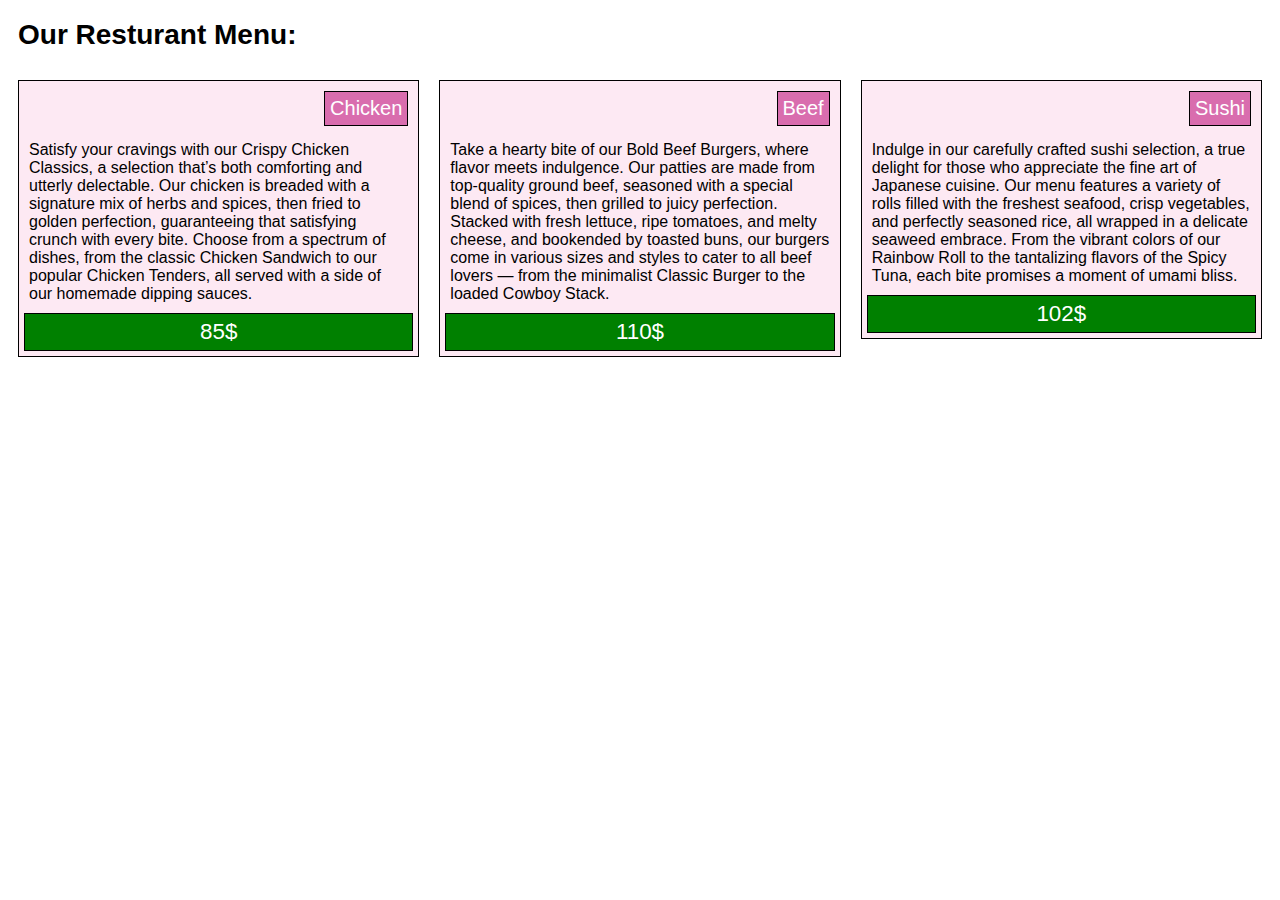
<file: index.html>
<!DOCTYPE html>
<html lang="en">
<head>
    <meta charset="UTF-8">
    <meta name="viewport" content="width=device-width, initial-scale=1.0">
    <title>Resturant Responsive Menu</title>
    <link rel="stylesheet" href="css/style.css">
</head>
<body>
    <header>
        <h1>Our Resturant Menu:</h1>
    </header>
    <section id="chicken">
        <div class="section-title">Chicken</div>
        <p>
		Satisfy your cravings with our Crispy Chicken Classics, a selection that’s both comforting and utterly delectable. Our chicken is breaded with a signature mix of herbs and spices, then fried to golden perfection, guaranteeing that satisfying crunch with every bite. Choose from a spectrum of dishes, from the classic Chicken Sandwich to our popular Chicken Tenders, all served with a side of our homemade dipping sauces.
		</p>
		<div class="section-price">85$</div>
    </section>
    <section id="beef">
        <div class="section-title">Beef</div>
        <p>
		Take a hearty bite of our Bold Beef Burgers, where flavor meets indulgence. Our patties are made from top-quality ground beef, seasoned with a special blend of spices, then grilled to juicy perfection. Stacked with fresh lettuce, ripe tomatoes, and melty cheese, and bookended by toasted buns, our burgers come in various sizes and styles to cater to all beef lovers — from the minimalist Classic Burger to the loaded Cowboy Stack.
		</p>
		<div class="section-price">110$</div>
    </section>
    <section id="sushi">
        <div class="section-title">Sushi</div>
        <p>
		Indulge in our carefully crafted sushi selection, a true delight for those who appreciate the fine art of Japanese cuisine. Our menu features a variety of rolls filled with the freshest seafood, crisp vegetables, and perfectly seasoned rice, all wrapped in a delicate seaweed embrace. From the vibrant colors of our Rainbow Roll to the tantalizing flavors of the Spicy Tuna, each bite promises a moment of umami bliss.
		</p>
		<div class="section-price">102$</div>
    </section>
</body>
</html>
</file>
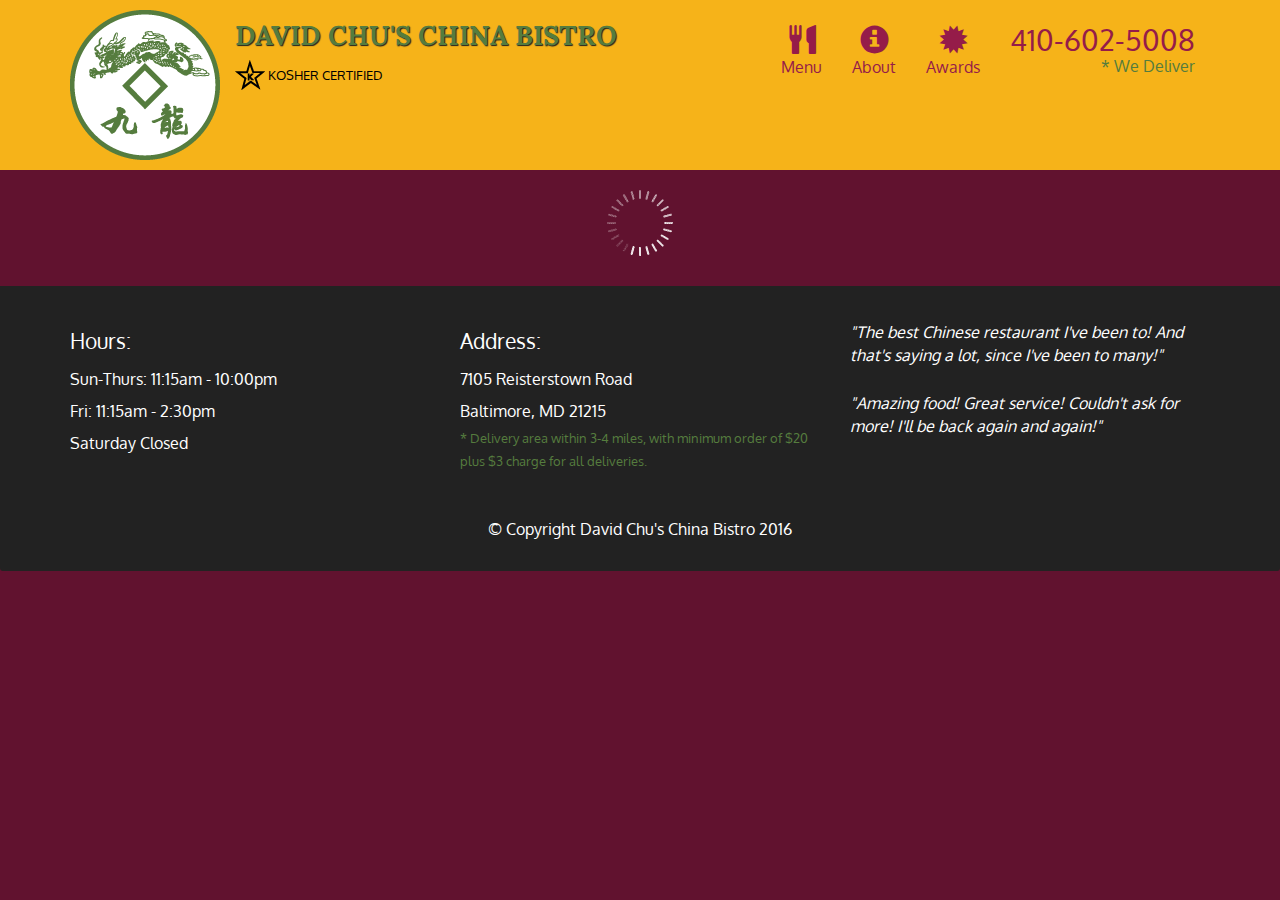
<file: assignment5-solution-starter/index.html>
<!doctype html>
<html lang="en">
  <head>
    <meta charset="utf-8">
    <meta http-equiv="X-UA-Compatible" content="IE=edge">
    <meta name="viewport" content="width=device-width, initial-scale=1">
    <title>David Chu's China Bistro</title>
    <link rel="stylesheet" href="css/bootstrap.min.css">
    <link rel="stylesheet" href="css/styles.css">
    <link href='https://fonts.googleapis.com/css?family=Oxygen:400,300,700' rel='stylesheet' type='text/css'>
    <link href='https://fonts.googleapis.com/css?family=Lora' rel='stylesheet' type='text/css'>
  </head>
<body>
  <header>
    <nav id="header-nav" class="navbar navbar-default">
      <div class="container">
        <div class="navbar-header">
          <a href="index.html" class="pull-left visible-md visible-lg">
            <div id="logo-img" alt="Logo image"></div>
          </a>

          <div class="navbar-brand">
            <a href="index.html"><h1>David Chu's China Bistro</h1></a>
            <p>
              <img src="images/star-k-logo.png" alt="Kosher certification">
              <span>Kosher Certified</span>
            </p>
          </div>

          <button id="navbarToggle" type="button" class="navbar-toggle collapsed" data-toggle="collapse" data-target="#collapsable-nav" aria-expanded="false">
            <span class="sr-only">Toggle navigation</span>
            <span class="icon-bar"></span>
            <span class="icon-bar"></span>
            <span class="icon-bar"></span>
          </button>
        </div>
        
        <div id="collapsable-nav" class="collapse navbar-collapse">
           <ul id="nav-list" class="nav navbar-nav navbar-right">
            <li id="navHomeButton" class="visible-xs active">
              <a href="index.html">
                <span class="glyphicon glyphicon-home"></span> Home</a>
            </li>
            <li id="navMenuButton">
              <a href="#" onclick="$dc.loadMenuCategories();">
                <span class="glyphicon glyphicon-cutlery"></span><br class="hidden-xs"> Menu</a>
            </li>
            <li>
              <a href="#">
                <span class="glyphicon glyphicon-info-sign"></span><br class="hidden-xs"> About</a>
            </li>
            <li>
              <a href="#">
                <span class="glyphicon glyphicon-certificate"></span><br class="hidden-xs"> Awards</a>
            </li>
            <li id="phone" class="hidden-xs">
              <a href="tel:410-602-5008">
                <span>410-602-5008</span></a><div>* We Deliver</div>
            </li>
          </ul><!-- #nav-list -->
        </div><!-- .collapse .navbar-collapse -->
      </div><!-- .container -->
    </nav><!-- #header-nav -->
  </header>

  <div id="call-btn" class="visible-xs">
    <a class="btn" href="tel:410-602-5008">
    <span class="glyphicon glyphicon-earphone"></span>
    410-602-5008
    </a>
  </div>
  <div id="xs-deliver" class="text-center visible-xs">* We Deliver</div>

  <div id="main-content" class="container"></div>

  <footer class="panel-footer">
    <div class="container">
      <div class="row">
        <section id="hours" class="col-sm-4">
          <span>Hours:</span><br>
          Sun-Thurs: 11:15am - 10:00pm<br>
          Fri: 11:15am - 2:30pm<br>
          Saturday Closed
          <hr class="visible-xs">
        </section>
        <section id="address" class="col-sm-4">
          <span>Address:</span><br>
          7105 Reisterstown Road<br>
          Baltimore, MD 21215
          <p>* Delivery area within 3-4 miles, with minimum order of $20 plus $3 charge for all deliveries.</p>
          <hr class="visible-xs">
        </section>
        <section id="testimonials" class="col-sm-4">
          <p>"The best Chinese restaurant I've been to! And that's saying a lot, since I've been to many!"</p>
          <p>"Amazing food! Great service! Couldn't ask for more! I'll be back again and again!"</p>
        </section>
      </div>
      <div class="text-center">&copy; Copyright David Chu's China Bistro 2016</div>
    </div>
  </footer>

  <!-- jQuery (Bootstrap JS plugins depend on it) -->
  <script src="js/jquery-2.1.4.min.js"></script>
  <script src="js/bootstrap.min.js"></script>
  <script src="js/ajax-utils.js"></script>
  <script src="js/script.js"></script>
</body>
</html>
</file>
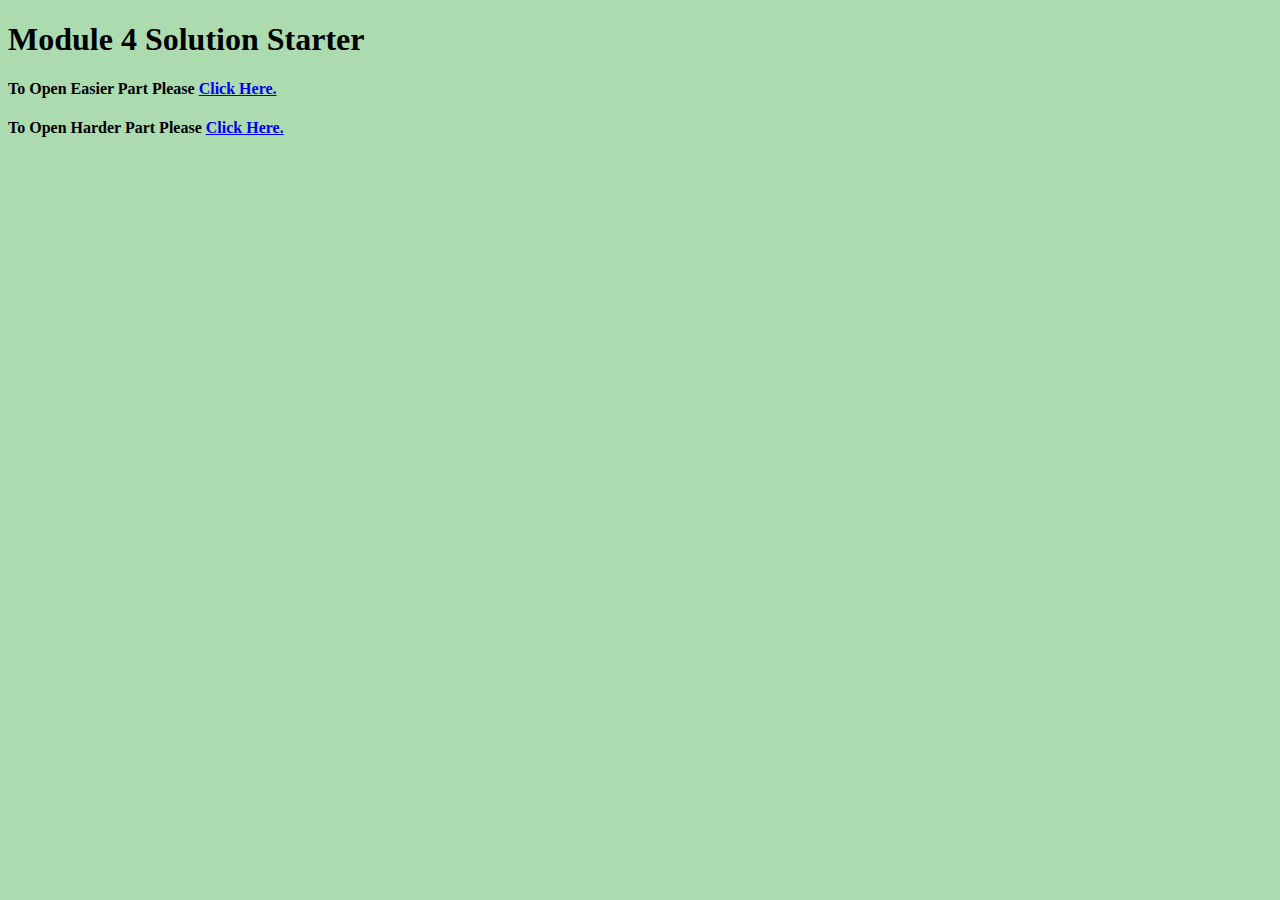
<file: module4-solution/index.html>
<!DOCTYPE html>
<html>
<head>
  <meta charset="utf-8">
  <title>Module 4 Solution Starter</title>
</head>
<body style="background-color: #addbb0;">
  <h1>Module 4 Solution Starter</h1>
  <h4>To Open Easier Part Please <a href="easier">Click Here.</a></h4>
  <h4>To Open Harder Part Please <a href="harder">Click Here.</a></h4>
</body>
</html>
</file>
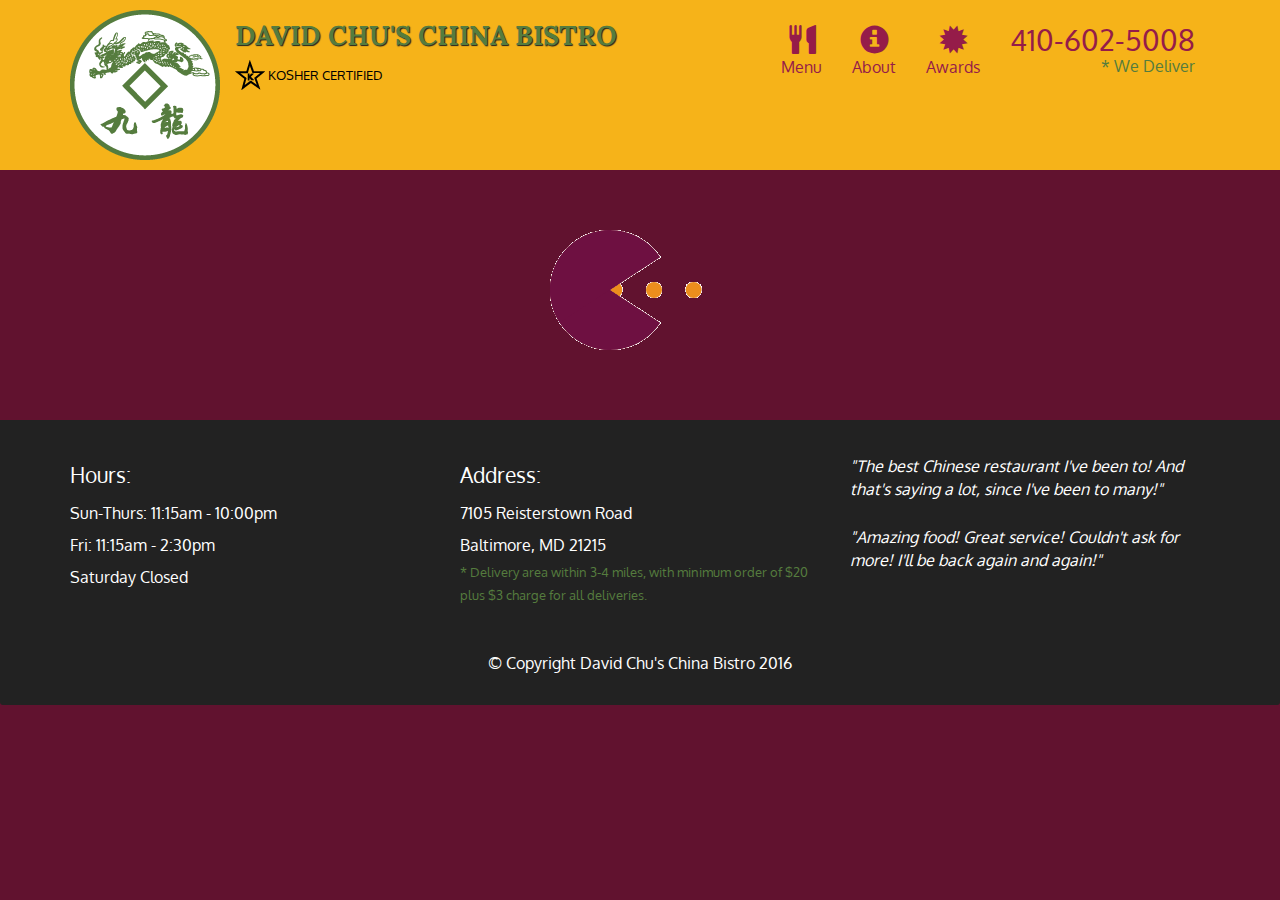
<file: module5-solution1/index.html>
<!doctype html>
<html lang="en">
<head>
  <meta charset="utf-8">
  <meta http-equiv="X-UA-Compatible" content="IE=edge">
  <meta name="viewport" content="width=device-width, initial-scale=1">
  <title>David Chu's China Bistro</title>
  <link rel="stylesheet" href="css/bootstrap.min.css">
  <link rel="stylesheet" href="css/styles.css">
  <link href='https://fonts.googleapis.com/css?family=Oxygen:400,300,700' rel='stylesheet' type='text/css'>
  <link href='https://fonts.googleapis.com/css?family=Lora' rel='stylesheet' type='text/css'>
</head>
<body>
<header>
  <nav id="header-nav" class="navbar navbar-default">
    <div class="container">
      <div class="navbar-header">
        <a href="index.html" class="pull-left visible-md visible-lg">
          <div id="logo-img" alt="Logo image"></div>
        </a>

        <div class="navbar-brand">
          <a href="index.html"><h1>David Chu's China Bistro</h1></a>
          <p>
            <img src="images/star-k-logo.png" alt="Kosher certification">
            <span>Kosher Certified</span>
          </p>
        </div>

        <button id="navbarToggle" type="button" class="navbar-toggle collapsed" data-toggle="collapse" data-target="#collapsable-nav" aria-expanded="false">
          <span class="sr-only">Toggle navigation</span>
          <span class="icon-bar"></span>
          <span class="icon-bar"></span>
          <span class="icon-bar"></span>
        </button>
      </div>
      
      <div id="collapsable-nav" class="collapse navbar-collapse">
         <ul id="nav-list" class="nav navbar-nav navbar-right">
          <li id="navHomeButton" class="visible-xs active">
            <a href="index.html">
              <span class="glyphicon glyphicon-home"></span> Home</a>
          </li>
          <li id="navMenuButton">
            <a href="#" onclick="$dc.loadMenuItems('{{randomCategoryShortName}}');"> 
              <span class="glyphicon glyphicon-cutlery"></span><br class="hidden-xs"> Menu</a>
          </li>
          <li>
            <a href="#">
              <span class="glyphicon glyphicon-info-sign"></span><br class="hidden-xs"> About</a>
          </li>
          <li>
            <a href="#">
              <span class="glyphicon glyphicon-certificate"></span><br class="hidden-xs"> Awards</a>
          </li>
          <li id="phone" class="hidden-xs">
            <a href="tel:410-602-5008">
              <span>410-602-5008</span></a><div>* We Deliver</div>
          </li>
        </ul><!-- #nav-list -->
      </div><!-- .collapse .navbar-collapse -->
    </div><!-- .container -->
  </nav><!-- #header-nav -->
</header>

<div id="call-btn" class="visible-xs">
  <a class="btn" href="tel:410-602-5008">
  <span class="glyphicon glyphicon-earphone"></span>
  410-602-5008
  </a>
</div>
<div id="xs-deliver" class="text-center visible-xs">* We Deliver</div>

<div id="main-content" class="container"></div>

<footer class="panel-footer">
  <div class="container">
    <div class="row">
      <section id="hours" class="col-sm-4">
        <span>Hours:</span><br>
        Sun-Thurs: 11:15am - 10:00pm<br>
        Fri: 11:15am - 2:30pm<br>
        Saturday Closed
        <hr class="visible-xs">
      </section>
      <section id="address" class="col-sm-4">
        <span>Address:</span><br>
        7105 Reisterstown Road<br>
        Baltimore, MD 21215
        <p>* Delivery area within 3-4 miles, with minimum order of $20 plus $3 charge for all deliveries.</p>
        <hr class="visible-xs">
      </section>
      <section id="testimonials" class="col-sm-4">
        <p>"The best Chinese restaurant I've been to! And that's saying a lot, since I've been to many!"</p>
        <p>"Amazing food! Great service! Couldn't ask for more! I'll be back again and again!"</p>
      </section>
    </div>
    <div class="text-center">&copy; Copyright David Chu's China Bistro 2016</div>
  </div>
</footer>

<!-- jQuery (Bootstrap JS plugins depend on it) -->
<script src="js/jquery-2.1.4.min.js"></script>
<script src="js/bootstrap.min.js"></script>
<script src="js/ajax-utils.js"></script>
<script src="js/script.js"></script>
</body>
</html>
</file>
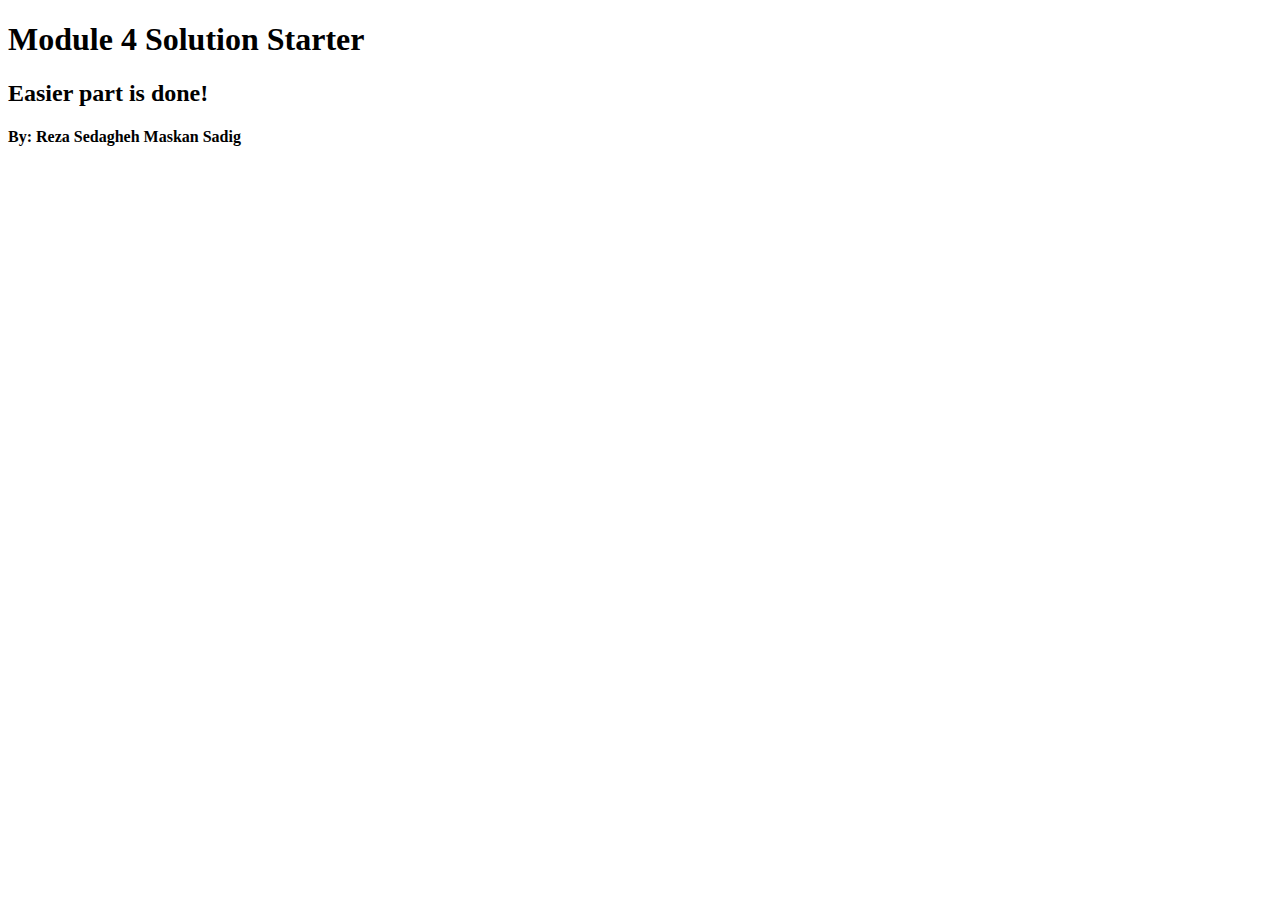
<file: module4-solution/easier/index.html>
<!DOCTYPE html>
<html>
<head>
  <meta charset="utf-8">
  <title>Module 4 Solution Starter</title>
  <script src="SpeakHello.js"></script>
  <script src="SpeakGoodBye.js"></script>
  <script src="script.js"></script>
</head>
<body>
  <h1>Module 4 Solution Starter</h1>
  <h2>Easier part is done!</h2>
  <h4>By: Reza Sedagheh Maskan Sadig</h4>
</body>
</html>
</file>
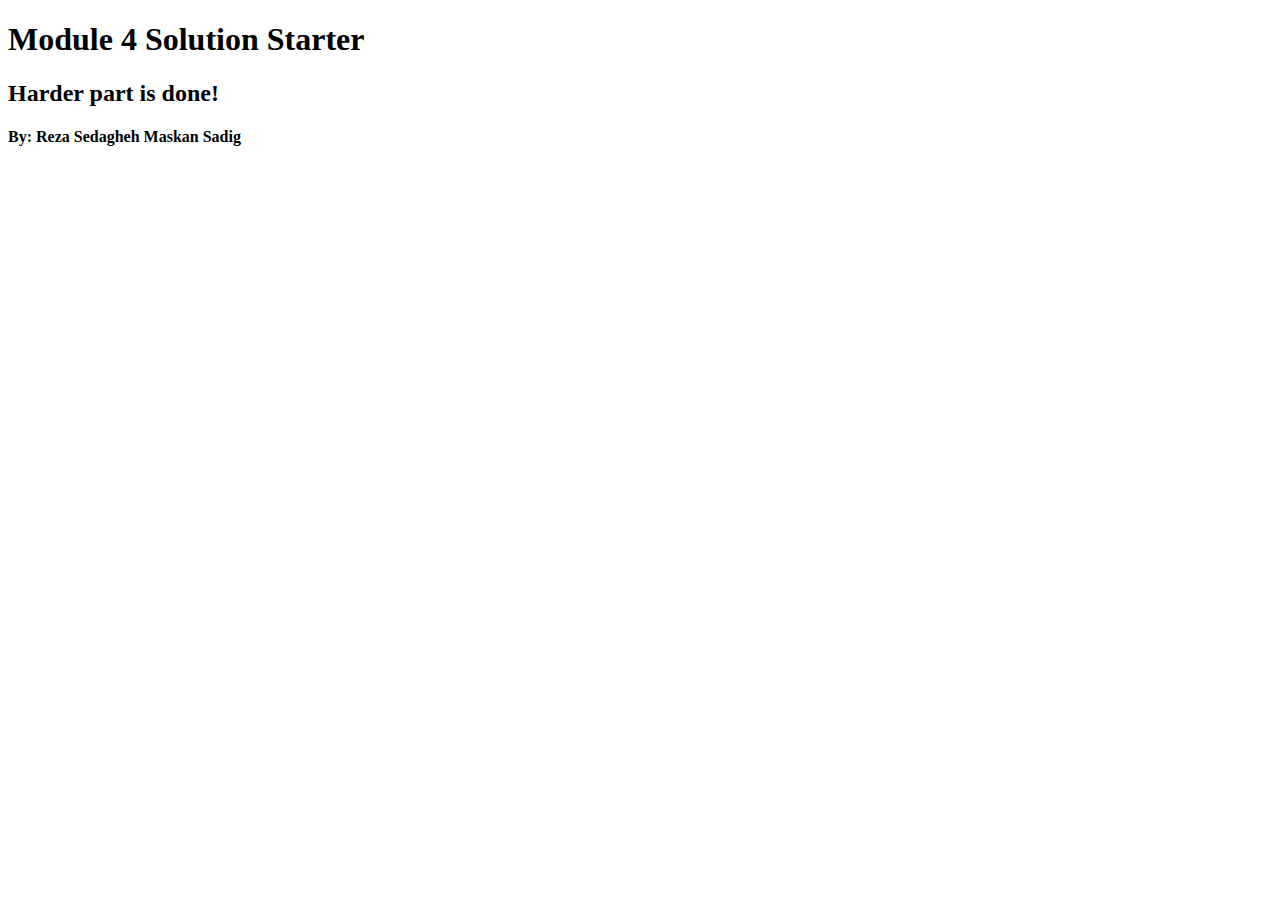
<file: module4-solution/harder/index.html>
<!DOCTYPE html>
<html>
<head>
  <meta charset="utf-8">
  <title>Module 4 Solution Starter</title>
  <script>
    var names = []; // DO NOT REMOVE
  </script>
  <script src="SpeakHello.js"></script>
  <script src="SpeakGoodBye.js"></script>
  <script src="script.js"></script>
</head>
<body>
  <h1>Module 4 Solution Starter</h1>
  <h2>Harder part is done!</h2>
  <h4>By: Reza Sedagheh Maskan Sadig</h4>
</body>
</html>
</file>
<file: assignment5-solution-starter/css/styles.css>
body {
  font-size: 16px;
  color: #fff;
  background-color: #61122f;
  font-family: 'Oxygen', sans-serif;
}

/** HEADER **/
#header-nav {
  background-color: #f6b319;
  border-radius: 0;
  border: 0;
}

#logo-img {
  background: url('../images/restaurant-logo_large.png') no-repeat;
  width: 150px;
  height: 150px;
  margin: 10px 15px 10px 0;
}

.navbar-brand {
  padding-top: 25px;
}
.navbar-brand h1 { /* Restaurant name */
  font-family: 'Lora', serif;
  color: #557c3e;
  font-size: 1.5em;
  text-transform: uppercase;
  font-weight: bold;
  text-shadow: 1px 1px 1px #222;
  margin-top: 0;
  margin-bottom: 0;
  line-height: .75;
}
.navbar-brand a:hover, .navbar-brand a:focus {
  text-decoration: none;
}
.navbar-brand p { /* Kosher cert */
  color: #000;
  text-transform: uppercase;
  font-size: .7em;
  margin-top: 15px;
}
.navbar-brand p span { /* Star-K */
  vertical-align: middle;
}

#nav-list {
  margin-top: 10px;
}
#nav-list a {
  color: #951C49;
  text-align: center;
}
#nav-list a:hover {
  background: #E7E7E7;
}
#nav-list a span {
  font-size: 1.8em;
}

#phone {
  margin-top: 5px;
}
#phone a { /* Phone number */
  text-align: right;
  padding-bottom: 0;
}
#phone div { /* We Deliver */
  color: #557c3e;
  text-align: right;
  padding-right: 15px;
}

.navbar-header button.navbar-toggle, .navbar-header .icon-bar {
  border: 1px solid #61122f;
}
.navbar-header button.navbar-toggle {
  clear: both;
  margin-top: -30px;
}
/* END HEADER */

/* FOOTER */
.panel-footer {
  margin-top: 30px;
  padding-top: 35px;
  padding-bottom: 30px;
  background-color: #222;
  border-top: 0;
}
.panel-footer div.row {
  margin-bottom: 35px;
}
#hours, #address {
  line-height: 2;
}
#hours > span, #address > span {
  font-size: 1.3em;
}
#address p {
  color: #557c3e;
  font-size: .8em;
  line-height: 1.8;
}
#testimonials {
  font-style: italic;
}
#testimonials p:nth-child(2) {
  margin-top: 25px;
}
/* END FOOTER */



/* HOME PAGE */
.container .jumbotron {
  box-shadow: 0 0 50px #3F0C1F;
  border: 2px solid #3F0C1F;
}

#menu-tile, #specials-tile, #map-tile {
  height: 250px;
  width: 100%;
  margin-bottom: 15px;
  position: relative;
  border: 2px solid #3F0C1F;
  overflow: hidden;
}
#menu-tile:hover, #specials-tile:hover, #map-tile:hover {
  box-shadow: 0 1px 5px 1px #cccccc;
}
#menu-tile {
  background: url('../images/menu-tile.jpg') no-repeat;
  background-position: center;
}
#specials-tile {
  background: url('../images/specials-tile.jpg') no-repeat;
  background-position: center;
}
#menu-tile span, #specials-tile span, #map-tile span {
  position: absolute;
  bottom: 0;
  right: 0;
  width: 100%;
  text-align: center;
  font-size: 1.6em;
  text-transform: uppercase;
  background-color: #000;
  color: #fff;
  opacity: .8;
}
/* END HOME PAGE */

/* MENU CATEGORIES PAGE */
.category-tile { 
  position: relative;
  border: 2px solid #3F0C1F;
  overflow: hidden;
  width: 200px;
  height: 200px;
  margin: 0 auto 15px;
}
.category-tile span {
  position: absolute;
  bottom: 0;
  right: 0;
  width: 100%;
  text-align: center;
  font-size: 1.2em;
  text-transform: uppercase;
  background-color: #000;
  color: #fff;
  opacity: .8;
}
.category-tile:hover {
  box-shadow: 0 1px 5px 1px #cccccc;
}

#menu-categories-title + div {
  margin-bottom: 50px;
}
/* END MENU CATEGORIES PAGE */

/* SINGLE CATEGORY PAGE */
.menu-item-tile {
  margin-bottom: 25px;
}
.menu-item-tile hr {
  width: 80%;
}
.menu-item-tile .menu-item-price {
  font-size: 1.1em;
  text-align: right;
  margin-top: -15px;
  margin-right: -15px;
}
.menu-item-tile .menu-item-price span {
  font-size: .6em;
}
.menu-item-photo {
  position: relative;
  border: 2px solid #3F0C1F; 
  overflow: hidden;
  padding: 0;
  margin-right: -15px;
  margin-left: auto;
  margin-bottom: 20px;
  max-width: 250px;
}
.menu-item-photo div {
  position: absolute;
  bottom: 0;
  right: 0;
  width: 80px;
  background-color: #557c3e;
  text-align: center;
}
.menu-item-description {
  padding-right: 30px;
}
h3.menu-item-title {
  margin: 0 0 10px;
}
.menu-item-details {
  font-size: .9em;
  font-style: italic;
}
/* END SINGLE CATEGORY PAGE */


/********** Large devices only **********/
@media (min-width: 1200px) {
  .container .jumbotron {
    background: url('../images/jumbotron_1200.jpg') no-repeat;
    height: 675px;
  }
}

/********** Medium devices only **********/
@media (min-width: 992px) and (max-width: 1199px) {
  /* Header */
  #logo-img {
    background: url('../images/restaurant-logo_medium.png') no-repeat;
    width: 100px;
    height: 100px;
    margin: 5px 5px 5px 0;
  }
  /* End Header */

  /* Home Page */
  .container .jumbotron {
    background: url('../images/jumbotron_992.jpg') no-repeat;
    height: 558px;
  }
  /* End Home Page */
}

/********** Small devices only **********/
@media (min-width: 768px) and (max-width: 991px) {
  /* Home Page */
  .container .jumbotron {
    background: url('../images/jumbotron_768.jpg') no-repeat;
    height: 432px;
  }
  /* End Home Page */
}

/********** Extra small devices only **********/
@media (max-width: 767px) {
  /* Header */
  .navbar-brand {
    padding-top: 10px;
    height: 80px;
  }
  .navbar-brand h1 { /* Restaurant name */
    padding-top: 10px;
    font-size: 5vw; /* 1vw = 1% of viewport width */
  }
  .navbar-brand p { /* Kosher cert */
    font-size: .6em;
    margin-top: 12px;
  }
  .navbar-brand p img { /* Star-K */
    height: 20px;
  }

  #collapsable-nav a { /* Collapsed nav menu text */
    font-size: 1.2em;
  }
  #collapsable-nav a span { /* Collapsed nav menu glyph */
    font-size: 1em;
    margin-right: 5px;
  }

  #call-btn > a {
    font-size: 1.5em;
    display: block;
    margin: 0 20px;
    padding: 10px;
    border: 2px solid #fff;
    background-color: #f6b319;
    color: #951c49;
  }
  #xs-deliver {
    margin-top: 5px;
    font-size: .7em;
    letter-spacing: .1em;
    text-transform: uppercase;
  }
  /* End Header */

  /* Footer */
  .panel-footer section {
    margin-bottom: 30px;
    text-align: center;
  }
  .panel-footer section:nth-child(3) {
    margin-bottom: 0; /* margin already exists on the whole row */
  }
  .panel-footer section hr {
    width: 50%;
  }
  /* End Footer */

  /* Home Page */
  .container .jumbotron {
    margin-top: 30px;
    padding: 0;
  }
  #menu-tile, #specials-tile {
    width: 360px;
    margin: 0 auto 15px;
  }

  .menu-item-photo {
    margin-right: auto;
  }
  .menu-item-tile .menu-item-price {
    text-align: center;
  }
  .menu-item-description {
    text-align: center;;
  }
}


/********** Super extra small devices Only :-) (e.g., iPhone 4) **********/
@media (max-width: 479px) {
  /* Header */
  .navbar-brand h1 { /* Restaurant name */
    padding-top: 5px;
    font-size: 6vw;
  }
  /* End Header */
  
  /* Home page */
  #menu-tile, #specials-tile {
    width: 280px;
    margin: 0 auto 15px;
  }

  .col-xxs-12 {
    position: relative;
    min-height: 1px;
    padding-right: 15px;
    padding-left: 15px;
    float: left;
    width: 100%;
  }
}
</file>
<file: module5-solution1/css/styles.css>
body {
  font-size: 16px;
  color: #fff;
  background-color: #61122f;
  font-family: 'Oxygen', sans-serif;
}

/** HEADER **/
#header-nav {
  background-color: #f6b319;
  border-radius: 0;
  border: 0;
}

#logo-img {
  background: url('../images/restaurant-logo_large.png') no-repeat;
  width: 150px;
  height: 150px;
  margin: 10px 15px 10px 0;
}

.navbar-brand {
  padding-top: 25px;
}
.navbar-brand h1 { /* Restaurant name */
  font-family: 'Lora', serif;
  color: #557c3e;
  font-size: 1.5em;
  text-transform: uppercase;
  font-weight: bold;
  text-shadow: 1px 1px 1px #222;
  margin-top: 0;
  margin-bottom: 0;
  line-height: .75;
}
.navbar-brand a:hover, .navbar-brand a:focus {
  text-decoration: none;
}
.navbar-brand p { /* Kosher cert */
  color: #000;
  text-transform: uppercase;
  font-size: .7em;
  margin-top: 15px;
}
.navbar-brand p span { /* Star-K */
  vertical-align: middle;
}

#nav-list {
  margin-top: 10px;
}
#nav-list a {
  color: #951C49;
  text-align: center;
}
#nav-list a:hover {
  background: #E7E7E7;
}
#nav-list a span {
  font-size: 1.8em;
}

#phone {
  margin-top: 5px;
}
#phone a { /* Phone number */
  text-align: right;
  padding-bottom: 0;
}
#phone div { /* We Deliver */
  color: #557c3e;
  text-align: right;
  padding-right: 15px;
}

.navbar-header button.navbar-toggle, .navbar-header .icon-bar {
  border: 1px solid #61122f;
}
.navbar-header button.navbar-toggle {
  clear: both;
  margin-top: -30px;
}
/* END HEADER */

/* FOOTER */
.panel-footer {
  margin-top: 30px;
  padding-top: 35px;
  padding-bottom: 30px;
  background-color: #222;
  border-top: 0;
}
.panel-footer div.row {
  margin-bottom: 35px;
}
#hours, #address {
  line-height: 2;
}
#hours > span, #address > span {
  font-size: 1.3em;
}
#address p {
  color: #557c3e;
  font-size: .8em;
  line-height: 1.8;
}
#testimonials {
  font-style: italic;
}
#testimonials p:nth-child(2) {
  margin-top: 25px;
}
/* END FOOTER */



/* HOME PAGE */
.container .jumbotron {
  box-shadow: 0 0 50px #3F0C1F;
  border: 2px solid #3F0C1F;
}

#menu-tile, #specials-tile, #map-tile {
  height: 250px;
  width: 100%;
  margin-bottom: 15px;
  position: relative;
  border: 2px solid #3F0C1F;
  overflow: hidden;
}
#menu-tile:hover, #specials-tile:hover, #map-tile:hover {
  box-shadow: 0 1px 5px 1px #cccccc;
}
#menu-tile {
  background: url('../images/menu-tile.jpg') no-repeat;
  background-position: center;
}
#specials-tile {
  background: url('../images/specials-tile.jpg') no-repeat;
  background-position: center;
}
#menu-tile span, #specials-tile span, #map-tile span {
  position: absolute;
  bottom: 0;
  right: 0;
  width: 100%;
  text-align: center;
  font-size: 1.6em;
  text-transform: uppercase;
  background-color: #000;
  color: #fff;
  opacity: .8;
}
/* END HOME PAGE */

/* MENU CATEGORIES PAGE */
.category-tile { 
  position: relative;
  border: 2px solid #3F0C1F;
  overflow: hidden;
  width: 200px;
  height: 200px;
  margin: 0 auto 15px;
}
.category-tile span {
  position: absolute;
  bottom: 0;
  right: 0;
  width: 100%;
  text-align: center;
  font-size: 1.2em;
  text-transform: uppercase;
  background-color: #000;
  color: #fff;
  opacity: .8;
}
.category-tile:hover {
  box-shadow: 0 1px 5px 1px #cccccc;
}

#menu-categories-title + div {
  margin-bottom: 50px;
}
/* END MENU CATEGORIES PAGE */

/* SINGLE CATEGORY PAGE */
.menu-item-tile {
  margin-bottom: 25px;
}
.menu-item-tile hr {
  width: 80%;
}
.menu-item-tile .menu-item-price {
  font-size: 1.1em;
  text-align: right;
  margin-top: -15px;
  margin-right: -15px;
}
.menu-item-tile .menu-item-price span {
  font-size: .6em;
}
.menu-item-photo {
  position: relative;
  border: 2px solid #3F0C1F; 
  overflow: hidden;
  padding: 0;
  margin-right: -15px;
  margin-left: auto;
  margin-bottom: 20px;
  max-width: 250px;
}
.menu-item-photo div {
  position: absolute;
  bottom: 0;
  right: 0;
  width: 80px;
  background-color: #557c3e;
  text-align: center;
}
.menu-item-description {
  padding-right: 30px;
}
h3.menu-item-title {
  margin: 0 0 10px;
}
.menu-item-details {
  font-size: .9em;
  font-style: italic;
}
/* END SINGLE CATEGORY PAGE */


/********** Large devices only **********/
@media (min-width: 1200px) {
  .container .jumbotron {
    background: url('../images/jumbotron_1200.jpg') no-repeat;
    height: 675px;
  }
}

/********** Medium devices only **********/
@media (min-width: 992px) and (max-width: 1199px) {
  /* Header */
  #logo-img {
    background: url('../images/restaurant-logo_medium.png') no-repeat;
    width: 100px;
    height: 100px;
    margin: 5px 5px 5px 0;
  }
  /* End Header */

  /* Home Page */
  .container .jumbotron {
    background: url('../images/jumbotron_992.jpg') no-repeat;
    height: 558px;
  }
  /* End Home Page */
}

/********** Small devices only **********/
@media (min-width: 768px) and (max-width: 991px) {
  /* Home Page */
  .container .jumbotron {
    background: url('../images/jumbotron_768.jpg') no-repeat;
    height: 432px;
  }
  /* End Home Page */
}

/********** Extra small devices only **********/
@media (max-width: 767px) {
  /* Header */
  .navbar-brand {
    padding-top: 10px;
    height: 80px;
  }
  .navbar-brand h1 { /* Restaurant name */
    padding-top: 10px;
    font-size: 5vw; /* 1vw = 1% of viewport width */
  }
  .navbar-brand p { /* Kosher cert */
    font-size: .6em;
    margin-top: 12px;
  }
  .navbar-brand p img { /* Star-K */
    height: 20px;
  }

  #collapsable-nav a { /* Collapsed nav menu text */
    font-size: 1.2em;
  }
  #collapsable-nav a span { /* Collapsed nav menu glyph */
    font-size: 1em;
    margin-right: 5px;
  }

  #call-btn > a {
    font-size: 1.5em;
    display: block;
    margin: 0 20px;
    padding: 10px;
    border: 2px solid #fff;
    background-color: #f6b319;
    color: #951c49;
  }
  #xs-deliver {
    margin-top: 5px;
    font-size: .7em;
    letter-spacing: .1em;
    text-transform: uppercase;
  }
  /* End Header */

  /* Footer */
  .panel-footer section {
    margin-bottom: 30px;
    text-align: center;
  }
  .panel-footer section:nth-child(3) {
    margin-bottom: 0; /* margin already exists on the whole row */
  }
  .panel-footer section hr {
    width: 50%;
  }
  /* End Footer */

  /* Home Page */
  .container .jumbotron {
    margin-top: 30px;
    padding: 0;
  }
  #menu-tile, #specials-tile {
    width: 360px;
    margin: 0 auto 15px;
  }

  .menu-item-photo {
    margin-right: auto;
  }
  .menu-item-tile .menu-item-price {
    text-align: center;
  }
  .menu-item-description {
    text-align: center;;
  }
}


/********** Super extra small devices Only :-) (e.g., iPhone 4) **********/
@media (max-width: 479px) {
  /* Header */
  .navbar-brand h1 { /* Restaurant name */
    padding-top: 5px;
    font-size: 6vw;
  }
  /* End Header */
  
  /* Home page */
  #menu-tile, #specials-tile {
    width: 280px;
    margin: 0 auto 15px;
  }

  .col-xxs-12 {
    position: relative;
    min-height: 1px;
    padding-right: 15px;
    padding-left: 15px;
    float: left;
    width: 100%;
  }
}
</file>
<file: css/style.css>
/* Reset box sizing to border-box for all elements */
*, *::before, *::after {
    box-sizing: border-box;
}

/* Set up fonts */
body {
    font-family: Arial, sans-serif;
}

h1 {
    font-size: 175%;
	padding-left: 10px;
}

.section-title {
    font-size: 125%;
    color: #FFFFFF;
    position: absolute;
    top: 10px;
    right: 10px;
    padding: 5px;
    border: 1px solid black;
	text-align: justify;
}

.section-price {
    font-size: 140%;
    color: #FFFFFF;
    padding: 5px;
    margin: 5px;
	border: 1px solid black;
	background-color: green;
	text-align: center;
}

section {
    position: relative;
    margin: 10px;
    padding-top: 50px; /* Enough space for section title */
    border: 1px solid black;
    overflow: auto; /* Clear floats */
}

p {
    margin: 10px;
}

/* Desktop view */
@media (min-width: 992px) {
    section {
        float: left;
        width: calc(33.333% - 20px); /* 3 sections, minus margin */
        background-color: #fde9f3;
    }

    .section-title {
        background-color: #d96dae;
    }
}

/* Tablet view */
@media (min-width: 768px) and (max-width: 991px) {
    #chicken, #beef {
        float: left;
        width: calc(50% - 20px); /* 2 sections in a row, minus margin */
        background-color: #e8edf7;
    }

    #sushi {
        width: calc(100% - 20px); /* Full width, minus margin */
        clear: both; /* New row */
        background-color: #e8edf7;
    }

    .section-title {
        background-color: #91a6d3;
    }
}

/* Mobile view */
@media (max-width: 767px) {
    section {
        width: calc(100% - 20px); /* Full width, minus margin */
        background-color: #ebf1b9;
    }

    .section-title {
        background-color: #c1cf52;
    }
}
</file>
